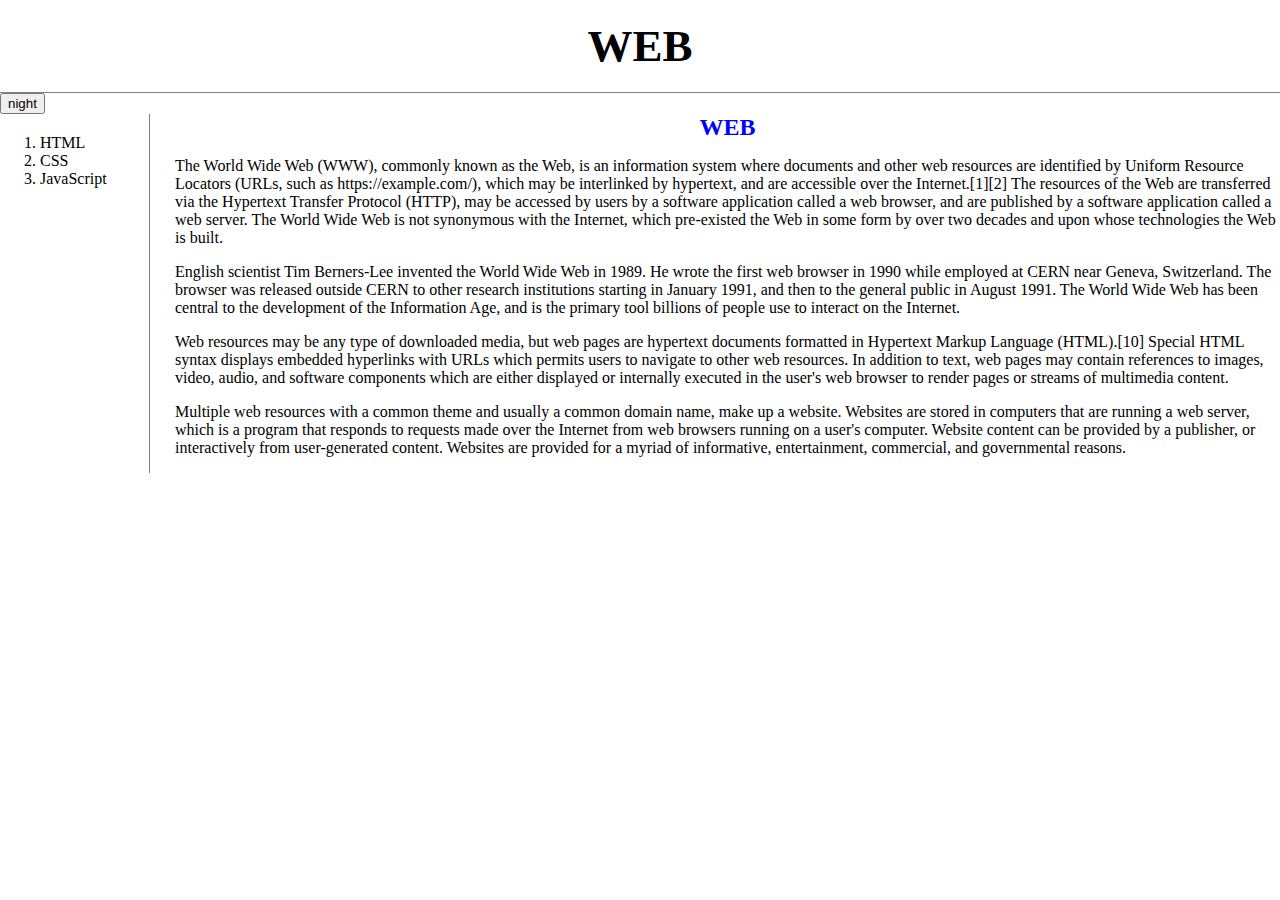
<file: index.html>
<!doctype html>
<html>
<head>
  <!-- Global site tag (gtag.js) - Google Analytics -->
  <script async src="https://www.googletagmanager.com/gtag/js?id=G-G6KNZ5RSL2"></script>
  <script>
    window.dataLayer = window.dataLayer || [];
    function gtag(){dataLayer.push(arguments);}
    gtag('js', new Date());
    gtag('config', 'G-G6KNZ5RSL2');
  </script>
  <script src="https://ajax.googleapis.com/ajax/libs/jquery/3.5.1/jquery.min.js"></script>
  <script src = "colors.js"></script>
  <title>WEB - Welcome</title>
  <meta chareset="utf-8">
  <link rel="stylesheet" href="style.css">

</head>
<body>
  <h1><a href = "index.html">WEB</a></h1>
  <input type="button" value="night" onclick="
    nightDayHandler(this);
  ">
  <div id="grid">
    <ol>
      <li><a href ="1.html">HTML</a></li>
      <li><a href ="2.html">CSS</a></li>
      <li><a href ="3.html">JavaScript</a></li>
    </ol>
  <!--
  <h1><a href = "index.html"><font color="red">WEB</font></a></h1>
  <ol>
    <li><a href ="1.html"><font color="red">HTML</font></a></li>
    <li><a href ="2.html"><font color="red">CSS</font></a></li>
    <li><a href ="3.html"><font color="red">JavaScript</font></a></li>
  </ol>
  -->
    <div id="content">
      <h2><span style="color:blue">WEB</span></h2>
        <p>The World Wide Web (WWW), commonly known as the Web, is an information system where documents and other web resources are identified by Uniform Resource Locators (URLs, such as https://example.com/), which may be interlinked by hypertext, and are accessible over the Internet.[1][2] The resources of the Web are transferred via the Hypertext Transfer Protocol (HTTP), may be accessed by users by a software application called a web browser, and are published by a software application called a web server. The World Wide Web is not synonymous with the Internet, which pre-existed the Web in some form by over two decades and upon whose technologies the Web is built.</p>
        <p>English scientist Tim Berners-Lee invented the World Wide Web in 1989. He wrote the first web browser in 1990 while employed at CERN near Geneva, Switzerland. The browser was released outside CERN to other research institutions starting in January 1991, and then to the general public in August 1991. The World Wide Web has been central to the development of the Information Age, and is the primary tool billions of people use to interact on the Internet.</p>
        <p>Web resources may be any type of downloaded media, but web pages are hypertext documents formatted in Hypertext Markup Language (HTML).[10] Special HTML syntax displays embedded hyperlinks with URLs which permits users to navigate to other web resources. In addition to text, web pages may contain references to images, video, audio, and software components which are either displayed or internally executed in the user's web browser to render pages or streams of multimedia content.</p>
        <p>Multiple web resources with a common theme and usually a common domain name, make up a website. Websites are stored in computers that are running a web server, which is a program that responds to requests made over the Internet from web browsers running on a user's computer. Website content can be provided by a publisher, or interactively from user-generated content. Websites are provided for a myriad of informative, entertainment, commercial, and governmental reasons.</p>
    </div>
  </div>
  <p>
      <iframe width="560" height="315" src="https://www.youtube.com/embed/7T7r_oSp0SE" frameborder="0" allow="accelerometer; autoplay; clipboard-write; encrypted-media; gyroscope; picture-in-picture" allowfullscreen></iframe>
  </p>
</body>
</html>
</file>
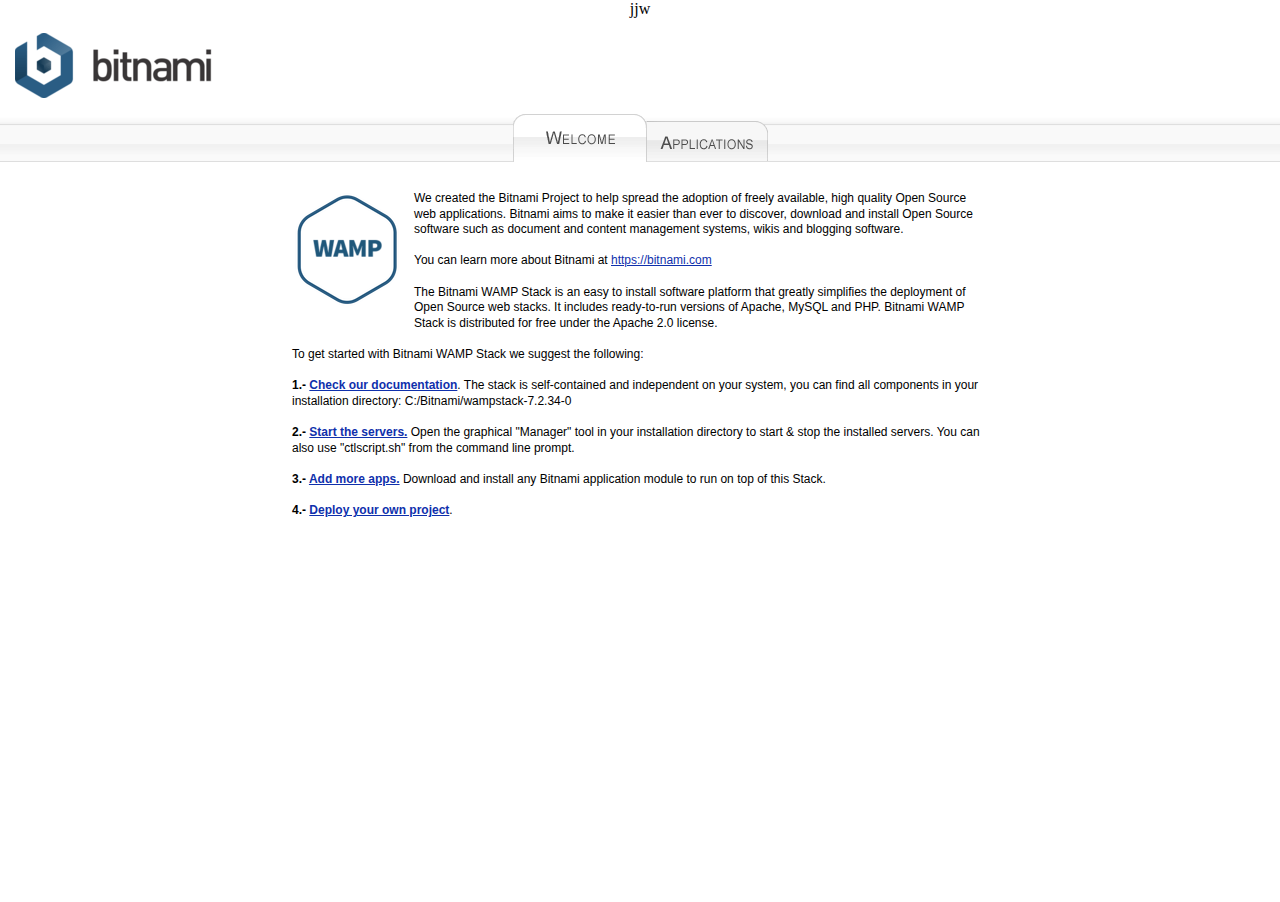
<file: bitnami_data/index.html>
<!DOCTYPE html PUBLIC "-//W3C//DTD XHTML 1.0 Transitional//EN" "http://www.w3.org/TR/xhtml1/DTD/xhtml1-transitional.dtd">
<html xmlns="http://www.w3.org/1999/xhtml">
<head>
<meta http-equiv="Content-Type" content="text/html; charset=utf-8" />
<title>Bitnami: Open Source. Simplified</title>
<link href="bitnami.css" media="all" rel="Stylesheet" type="text/css" />
</head>
<body>
jjw
<div id="container">
  <div id="header"> 
    <div id="bitnami">
        <a href="/"><img alt="Bitnami" src="img/bitnami.png?1186088387" /></a>
    </div>
  </div>
    <div id="menu_launch_page">
      <table cellpadding="0" cellspacing="0">
        <tr>
          <td><img src="img/tab1_welcome.png" alt="" /></td>
          <td><a href="applications.html"><img src="img/tab2_welcome.png" alt="" /></a></td>
        </tr>
      </table>
    </div>
  <div id="lowerContainer">
    <div id="content">
        <div align="center">
<table class="tableParagraph">
<tr>
<td class="container">
<img align="left" src="img/wampstack.png" alt="Bitnami WAMP Stack"/>
<p>We created the Bitnami Project to help spread the adoption of freely
available, high quality Open Source web applications. Bitnami aims to make
it easier than ever to discover, download and install Open Source software such 
as document and content management systems, wikis and blogging software.<br/><br/>

You can learn more about Bitnami at <a href="https://bitnami.com">https://bitnami.com</a><br/><br/>

The Bitnami WAMP Stack is an easy to install
software platform that greatly simplifies the deployment of Open Source web
stacks. It includes ready-to-run versions of
Apache, MySQL and PHP. Bitnami WAMP Stack is
distributed for free under the Apache 2.0 license.<br/><br/> 
To get started with Bitnami WAMP Stack we suggest the following:<br/><br/>


<b>1.- <a target="_blank" href="https://docs.bitnami.com/installer/infrastructure/wamp/">Check our documentation</a></b>. The stack is self-contained and independent on your system, you can find all components in your installation directory: C:/Bitnami/wampstack-7.2.34-0<br/><br/>
<b>2.- <a target="_blank" href="https://docs.bitnami.com/installer/infrastructure/wamp/administration/control-services-linux/">Start the servers.</a></b> Open the graphical "Manager" tool in your installation directory to start &amp; stop the installed servers. You can also use "ctlscript.sh" from the command line prompt. <br/><br/>
<b>3.- <a target="_blank" href="https://docs.bitnami.com/installer/infrastructure/wamp/get-started/add-applications-amp/">Add more apps.</a></b> Download and install any Bitnami application module to run on top of this Stack.<br/><br/>
<b>4.- <a target="_blank" href="https://docs.bitnami.com/installer/infrastructure/wamp/administration/create-custom-application-php/">Deploy your own project</a></b>.
</p>
</td>
</tr>
</table>
        </div>
        <br/><br/>
   </div>
  </div>
</div>
</body>
</html>
</file>
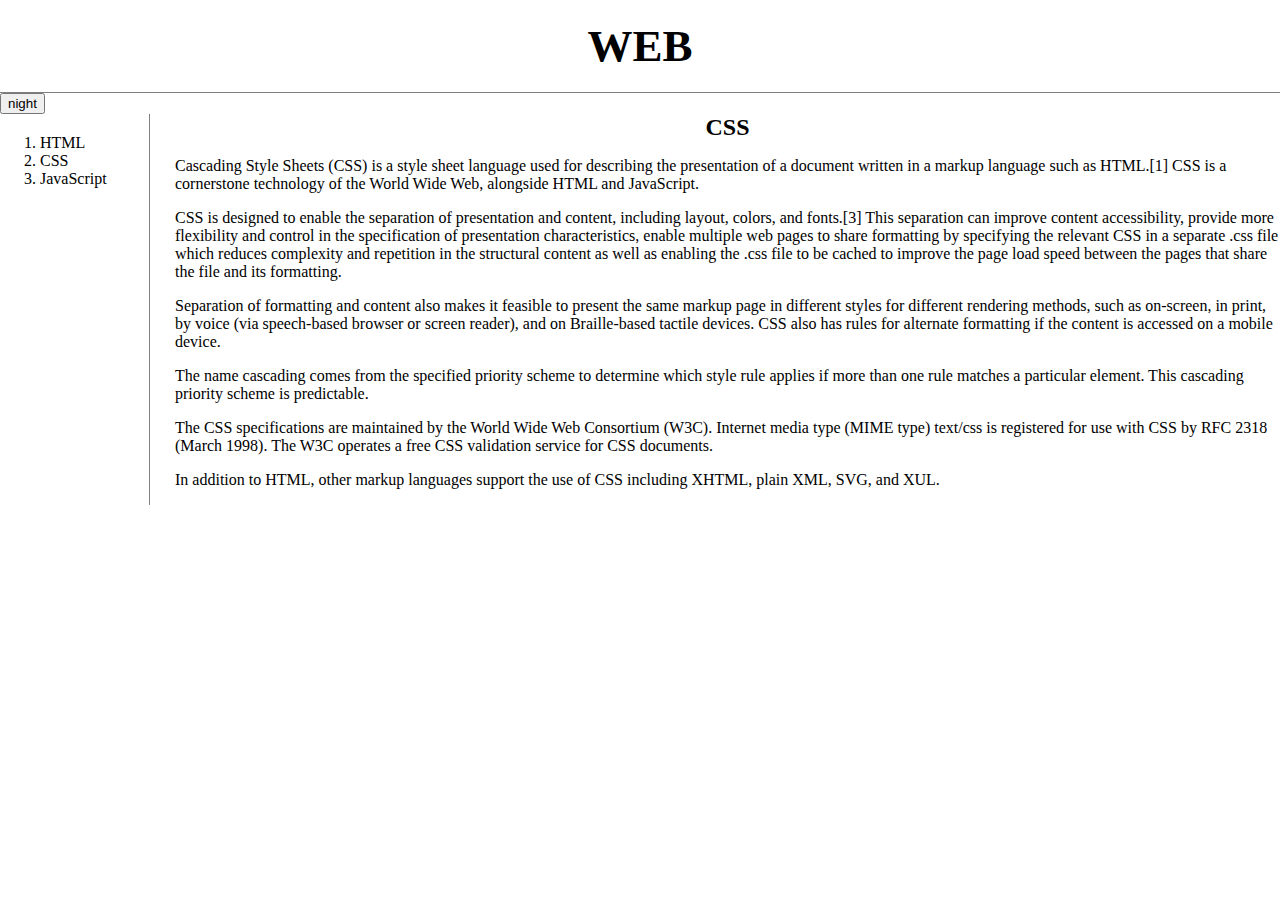
<file: 2.html>
<!doctype html>
<html>
<head>
  <title>WEB - CSS</title>
  <meta charset = "utf-8">
  <link rel="stylesheet" href="style.css">
  <script src="https://ajax.googleapis.com/ajax/libs/jquery/3.5.1/jquery.min.js"></script>
  <script src = "colors.js"></script>
</head>
<body>
  <h1><a href = "index.html">WEB</a></h1>
  <input type="button" value="night" onclick="
    nightDayHandler(this);
  ">
  <div id="grid">
    <ol>
      <li><a href ="1.html">HTML</a></li>
      <li><a href ="2.html">CSS</a></li>
      <li><a href ="3.html">JavaScript</a></li>
    </ol>
    <div id="content">
      <h2>CSS</h2>
      <p><a href = "https://www.w3.org/Style/CSS/specs.en.html"  title = "CSS Specification">Cascading Style Sheets (CSS)</a> is a style sheet language used for describing the presentation of a document written in a markup language such as HTML.[1] CSS is a cornerstone technology of the World Wide Web, alongside HTML and JavaScript.</p>
      <p>CSS is designed to enable the separation of presentation and content, including layout, colors, and fonts.[3] This separation can improve content accessibility, provide more flexibility and control in the specification of presentation characteristics, enable multiple web pages to share formatting by specifying the relevant CSS in a separate .css file which reduces complexity and repetition in the structural content as well as enabling the .css file to be cached to improve the page load speed between the pages that share the file and its formatting.</p>
      <p>Separation of formatting and content also makes it feasible to present the same markup page in different styles for different rendering methods, such as on-screen, in print, by voice (via speech-based browser or screen reader), and on Braille-based tactile devices. CSS also has rules for alternate formatting if the content is accessed on a mobile device.</p>
      <p>The name cascading comes from the specified priority scheme to determine which style rule applies if more than one rule matches a particular element. This cascading priority scheme is predictable.</p>
      <p>The CSS specifications are maintained by the World Wide Web Consortium (W3C). Internet media type (MIME type) text/css is registered for use with CSS by RFC 2318 (March 1998). The W3C operates a free CSS validation service for CSS documents.</p>
      <p>In addition to HTML, other markup languages support the use of CSS including XHTML, plain XML, SVG, and XUL.</p>
    </div>
  </div>
</body>
</html>
</file>
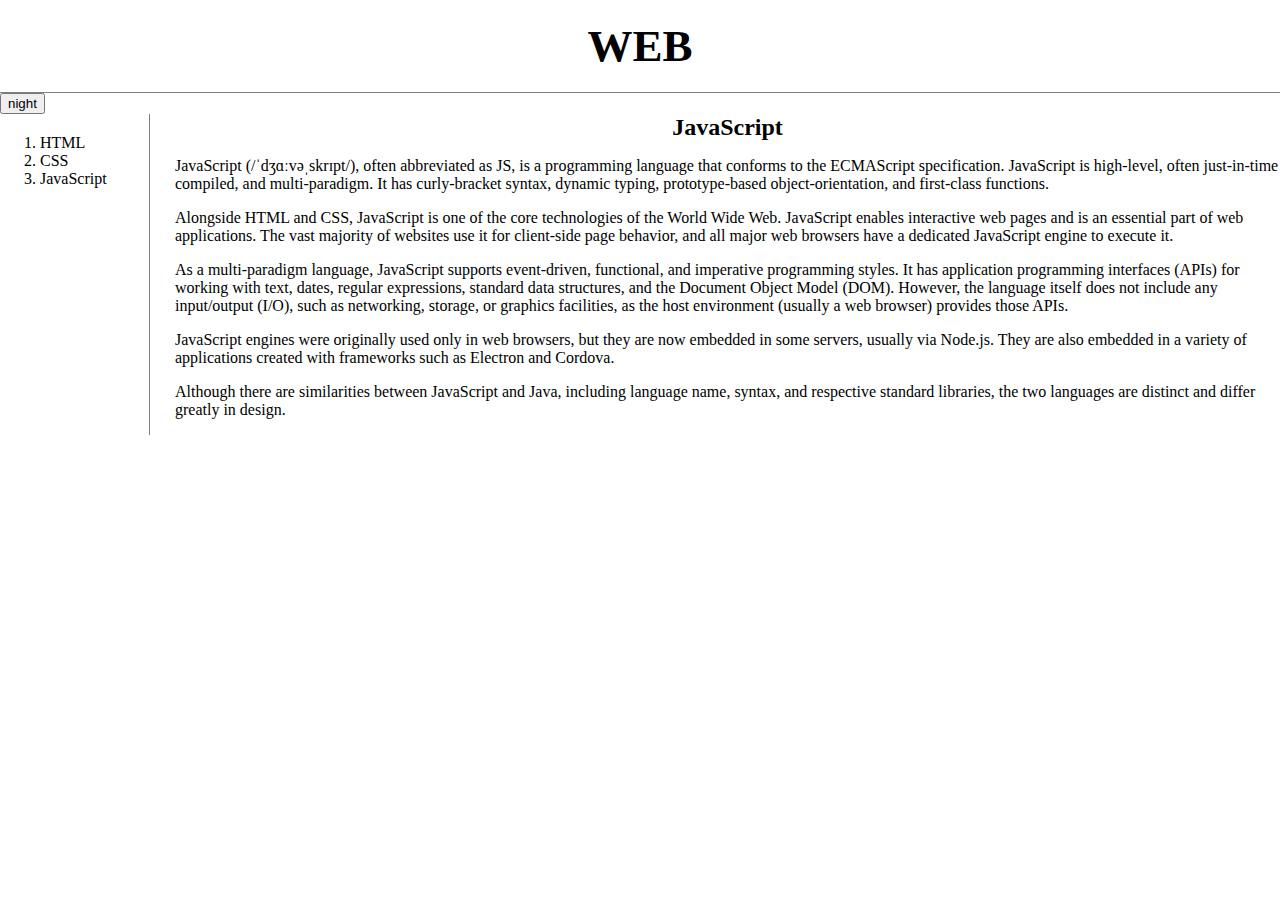
<file: 3.html>
<!doctype html>
<html>
<head>
  <title>WEB - JavaScript</title>
  <meta charset = "utf-8">
  <link rel="stylesheet" href="style.css">
  <script src="https://ajax.googleapis.com/ajax/libs/jquery/3.5.1/jquery.min.js"></script>
  <script src = "colors.js"></script>
</head>
<body>
  <h1><a href = "index.html">WEB</a></h1>
  <input type="button" value="night" onclick="
    nightDayHandler(this);
  ">

  <div id="grid">
    <ol>
      <li><a href ="1.html">HTML</a></li>
      <li><a href ="2.html">CSS</a></li>
      <li><a href ="3.html">JavaScript</a></li>
    </ol>
    <div id="content">
      <h2>JavaScript</h2>
      <p><a href = "https://www.w3resource.com/javascript/introduction/ECMA-and-javascript.php" title = "JavaScript Specification">JavaScript</a> (/ˈdʒɑːvəˌskrɪpt/), often abbreviated as JS, is a programming language that conforms to the ECMAScript specification. JavaScript is high-level, often just-in-time compiled, and multi-paradigm. It has curly-bracket syntax, dynamic typing, prototype-based object-orientation, and first-class functions.</p>
      <p>Alongside HTML and CSS, JavaScript is one of the core technologies of the World Wide Web. JavaScript enables interactive web pages and is an essential part of web applications. The vast majority of websites use it for client-side page behavior, and all major web browsers have a dedicated JavaScript engine to execute it.</p>
      <p>As a multi-paradigm language, JavaScript supports event-driven, functional, and imperative programming styles. It has application programming interfaces (APIs) for working with text, dates, regular expressions, standard data structures, and the Document Object Model (DOM). However, the language itself does not include any input/output (I/O), such as networking, storage, or graphics facilities, as the host environment (usually a web browser) provides those APIs.</p>
      <p>JavaScript engines were originally used only in web browsers, but they are now embedded in some servers, usually via Node.js. They are also embedded in a variety of applications created with frameworks such as Electron and Cordova.</p>
      <p>Although there are similarities between JavaScript and Java, including language name, syntax, and respective standard libraries, the two languages are distinct and differ greatly in design.</p>
    </div>
  </div>
</body>
</html>
</file>
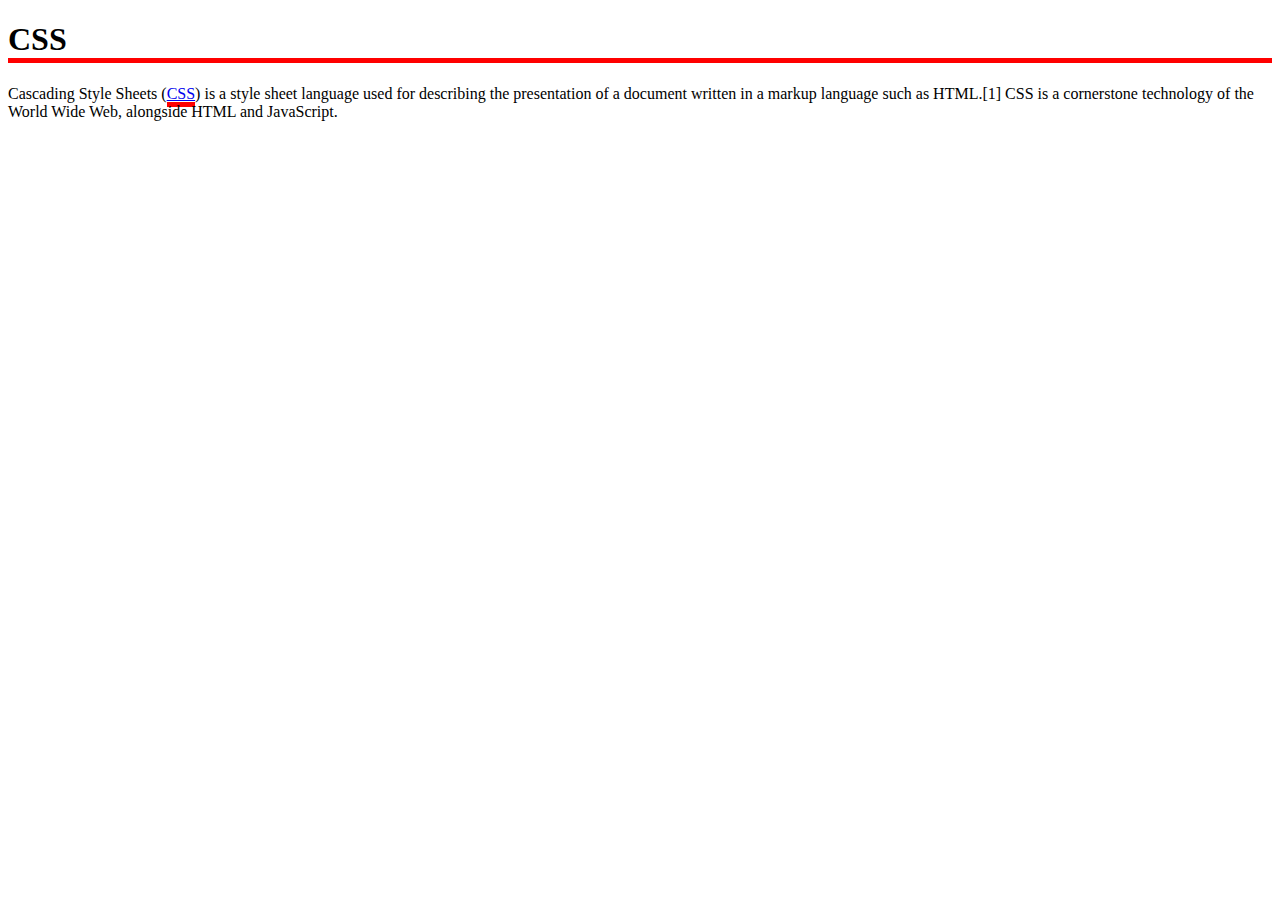
<file: box.html>
<!DOCTYPE html>
<html>
  <head>
    <meta charset="utf-8">
    <title></title>
    <style>
      /*
      block level element
      */
      h1, a {
        border-bottom: 5px solid red;
        //border-width: 5px;
        //border-color: red;
        //border-style: solid;
      }
      /*
      inline element

      a {
        border-width: 5px;
        border-color: red;
        border-style: solid;
      }
      */
    </style>
  </head>
  <body>
    <h1>CSS</h1>Cascading Style Sheets (<a href = "https://en.wikipedia.org/wiki/CSS">CSS</a>) is a style sheet language used for describing the presentation of a document written in a markup language such as HTML.[1] CSS is a cornerstone technology of the World Wide Web, alongside HTML and JavaScript.
  </body>
</html>
</file>
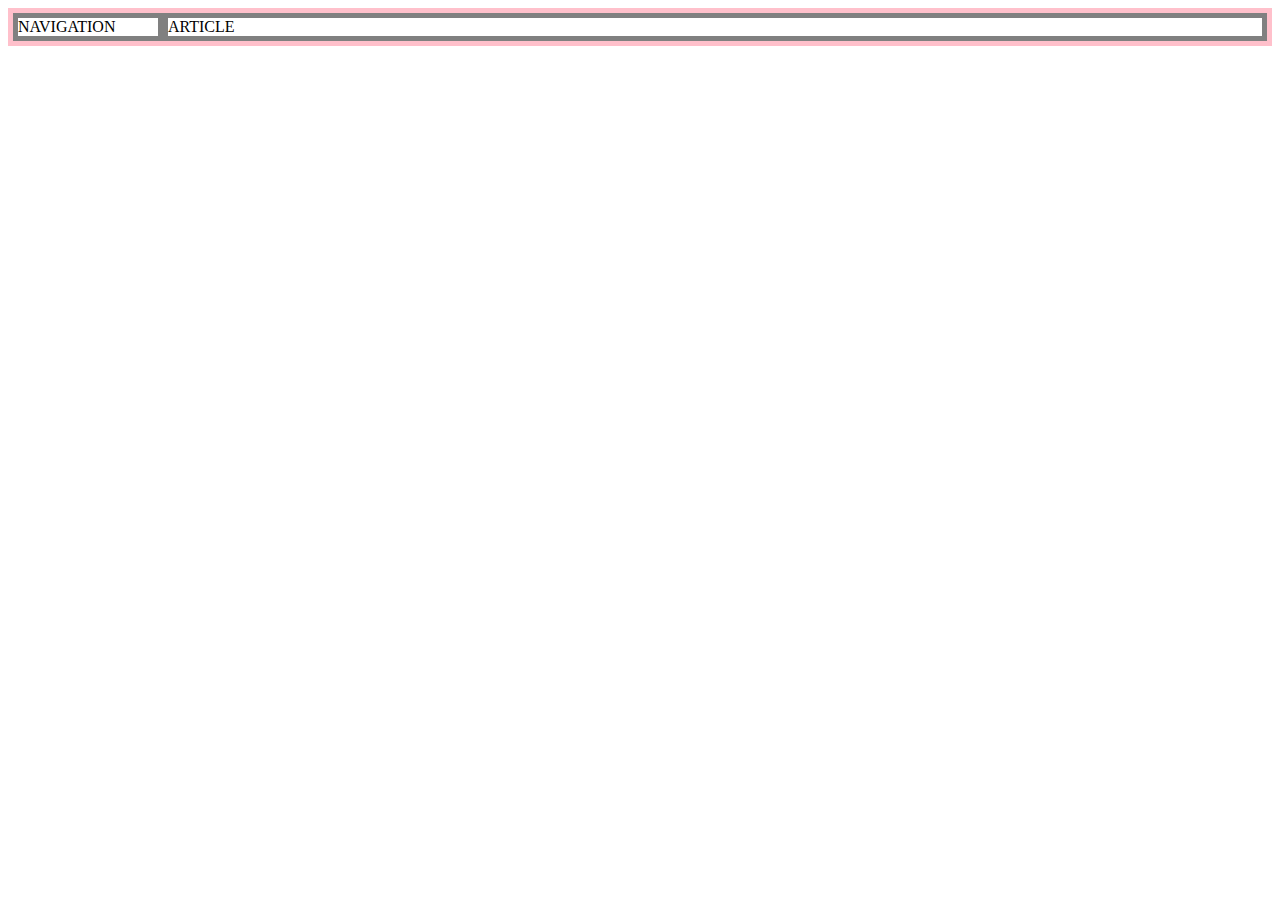
<file: grid.html>
<!DOCTYPE html>
<html>
  <head>
    <meta charset="utf-8">
    <title></title>
    <style>
    div{
      border:5px gray solid;
    }
    #grid{
      border:5px pink solid;
      display:grid;
      grid-template-columns:150px 1fr;
    }
    </style>
  </head>
  <body>
    <!--
    inline element
    <span>NAVIGATION</span>
    <span>ARTICLE</span>
    -->
    <!--
      block level element
    -->
    <div id="grid">
      <div>NAVIGATION</div>
      <div>ARTICLE</div>
    </div>
  </body>
</html>
</file>
<file: style.css>
body{
  margin:0;
}
a {
  color:black;
  text-decoration:none;
}
h1 {
  font-size: 45px;
  text-align: center;
  border-bottom: 1px gray solid;
  margin: 0;
  padding: 20px;
}
@media(min-width:600px){
  #grid ol{
    padding:20px;
    padding-left: 40px;
    margin:0;
    border-right: 1px gray solid;
  }

  #grid {
    display:grid;
    grid-template-columns: 150px 1fr;
  }

  #content{
    padding-left:25px;
  }
  #grid h2{
    text-align:center;
    margin:0;
  }

}
</file>
<file: bitnami_data/bitnami.css>
html , body{ height:100.1%;text-align:center }

* {margin:0px; padding:0px}

img {border:0px}

a:link {color:#0f30ac !important;text-decoration: underline;}
a:hover {color:#006cff !important;text-decoration: underline;}
a:visited {color:#858585 !important;text-decoration: underline;}
a:active {color:#ff3232 !important;text-decoration: underline;}

h3 {font-size: 18px;margin-bottom:16px;color: #122355 !important;}

h4 {margin-bottom:20px;font-family: 'Lucida Grande', Tahoma, Arial, Helvetica, sans-serif;font-size: 16px;}

#header { height:96px;width:100%;/* background-image: url(img/header_bg.png);background-repeat: repeat-x; */ text-align:left }

#bitnami { padding-left:15px;padding-top:15px;width:281px;height:90px;z-index:2; }

#menu_launch_page {background-image: url(img/tabs_bg.png);background-repeat: repeat-x;width:100%;height:48px}
#menu_launch_page table {margin: 0 auto;}

#lowerContainer { position:relative;width:100%; /* background-image: url(img/sub_header_bg.png);background-repeat: repeat-x; */ padding-top:27px; }

#content {min-width:800px !important;padding-left:0px;font-family: Verdana, Arial, Helvetica, sans-serif;font-size: 12px;line-height:1.3em;text-align:center}

.module_table {margin-bottom:15px}
.module_content {text-align:left;width:509px;_width:507px;border-left:1px solid #d4d4d9;border-right:1px solid #d4d4d9;padding:0;margin:0;}
.module_content_right {width:100%}
.module_content table img {padding-left:22px}
.module_content table {width:100%}
.module_content h2 {font-size:18px;padding-bottom:16px;text-align:left;padding-left:14px;float:left;}
.module_folder {padding-left:12px;max-width:280px;float:right;display:block;padding-right:16px;font-size:10px;padding-bottom:4px;text-align:right;margin-right:0;clear:right}
.module_content p {clear:left;padding-left:14px;padding-right:18px;}
.module_access {clear:right;font-size:14px;margin-right:0px;padding-right:16px;padding-top:12px;margin-bottom:6px}
.module_access a {text-decoration: underline !important;}
.tableParagraph {width:700px; margin-left:auto; margin-right:auto;text-align:left}
.tableParagraph img {margin-right:12px;margin-bottom:12px}
</file>
